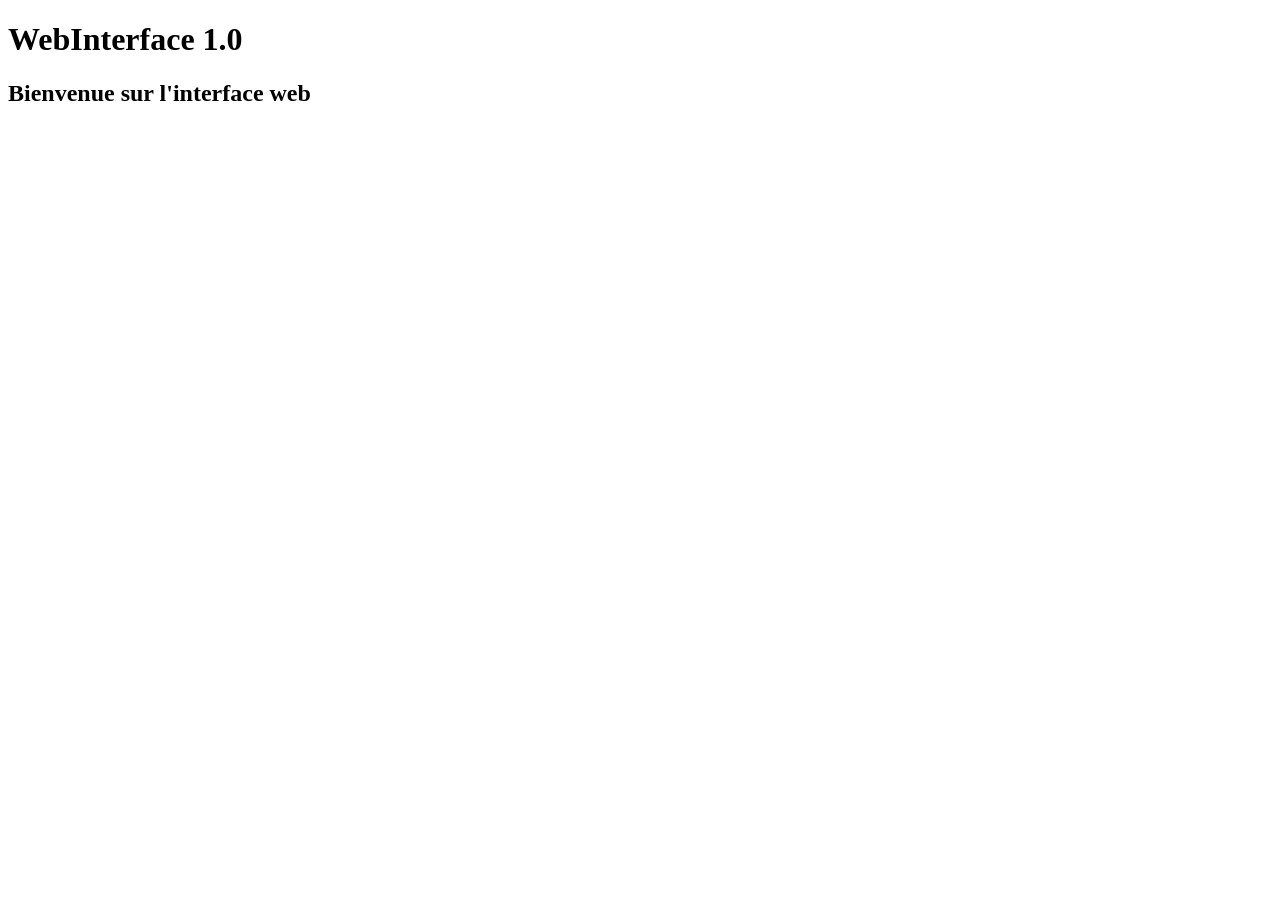
<file: webInterface/www/index.html>
<!--
Author: Mickaël Descamps - Mineyou
Email : mickael.descamps@mineyou.fr
Projet : Patio numérique
Organisation : FougèresLab
Desc: Web Interface

index.html (c) 2021
Created:  2021-03-04T22:55:20.135Z
-->

<!Doctype html>
<html lang="fr">
    <head>
        <title>WebInterface</title>
        <meta charset="utf-8"/>
        <link rel="stylesheet" href="src/css/style.css"/>
    </head>
    <body>
        <h1>WebInterface 1.0</h1>
        <h2>Bienvenue sur l'interface web</h2>
    </body>
</html>
</file>
<file: webInterface/www/src/css/style.css>
/*
Author: Mickaël Descamps - Mineyou
Email : mickael.descamps@mineyou.fr
Projet : Patio numérique
Organisation : FougèresLab
Desc: description

style.css (c) 2021
Created:  2021-03-04T23:05:58.104Z
*/

@font-face{
    font-family: "Roboto";
    src:    url("/src/font/Roboto-Black.ttf") format(900),
            url("/src/font/Roboto-BlackItalic.ttf") format(900),
            url("/src/font/Roboto-Bold.ttf") format(700),
            url("/src/font/Roboto-BoldItalic.ttf") format(700),
            url("/src/font/Roboto-Italic.ttf") format(400),
            url("/src/font/Roboto-Light.ttf") format(300),
            url("/src/font/Roboto-LightItalic.ttf") format(300),
            url("/src/font/Roboto-Medium.ttf") format(500),
            url("/src/font/Roboto-MediumItalic.ttf") format(500),
            url("/src/font/Roboto-Regular.ttf") format(400),
            url("/src/font/Roboto-Thin.ttf") format(100),
            url("/src/font/Roboto-ThinItalic.ttf") format(100);

}
</file>
